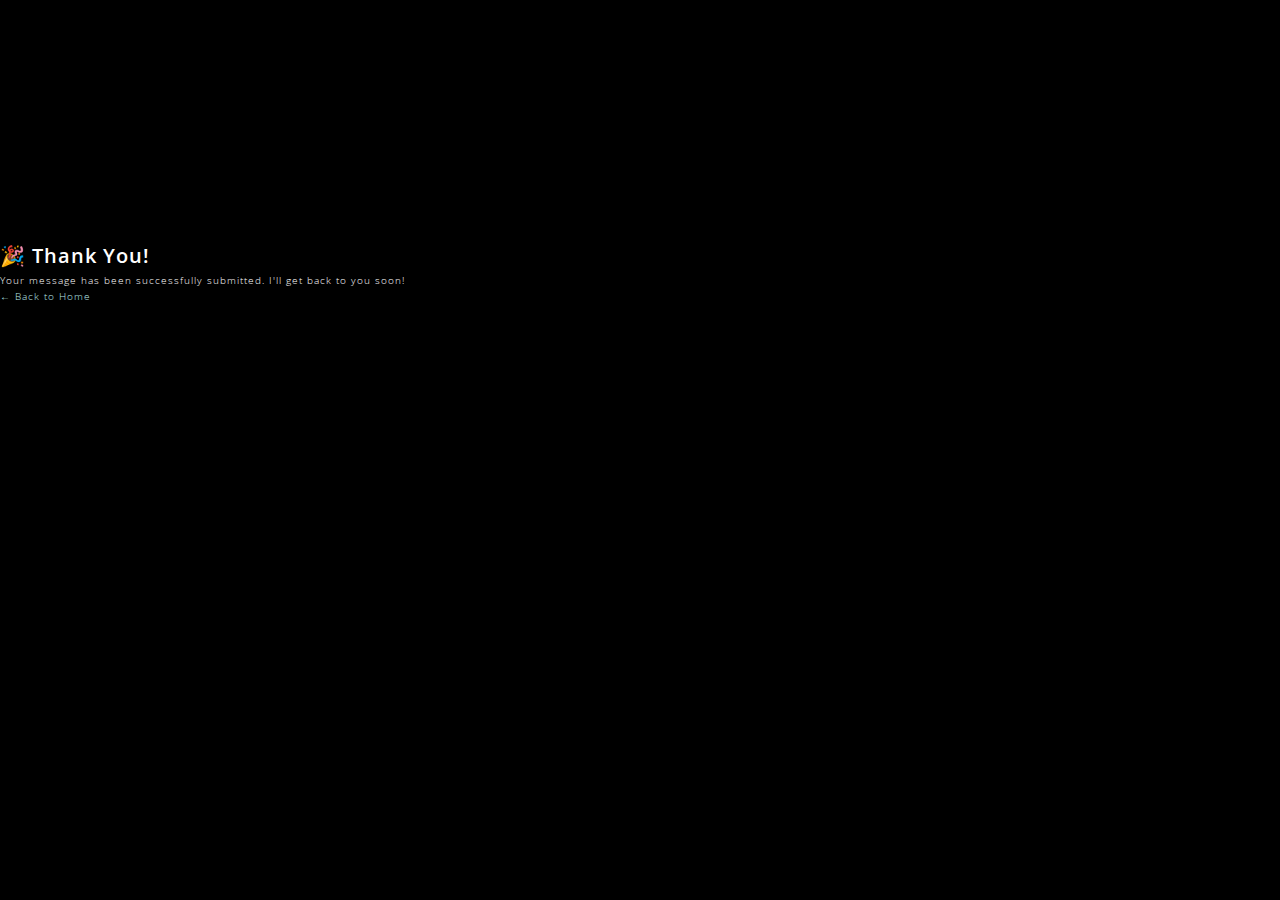
<file: thank-you.html>
<!DOCTYPE html>
<html lang="en">
<head>
  <meta charset="UTF-8">
  <title>Thank You</title>
  <link rel="stylesheet" href="./assets/css/styles.css">
</head>
<body class="body-wrap">
  <section class="thank-you">
    <div class="container">
      <h1>🎉 Thank You!</h1>
      <p>Your message has been successfully submitted. I'll get back to you soon!</p>
      <a href="index.html">← Back to Home</a>
    </div>
  </section>
</body>
</html>
</file>
<file: assets/css/styles.css>
@import url("https://fonts.googleapis.com/css2?family=Open+Sans:ital,wght@0,300;0,400;0,700;0,800;1,600&display=swap");
:root {
  --bg-color: #ffffff;
  --text-color: #0a0a0a;
  --card-bg: #f0f0f0;
}

[data-theme="dark"] {
  --bg-color: #0a0a0a;
  --text-color: #ffffff;
  --card-bg: #1a1a1a;
}


#skills {
  padding: 5rem 0;
  background: #0a0a0a;
}
#skills .section-title {
  color: #fff;
  font-size: 2.5rem;
  text-align: center;
  margin-bottom: 3rem;
  position: relative;
}
#skills .section-title::after {
  content: "";
  width: 60px;
  height: 4px;
  background: #00ffd5;
  position: absolute;
  left: 50%;
  transform: translateX(-50%);
  bottom: -10px;
  border-radius: 2px;
}
#skills .skills-grid {
  display: grid;
  grid-template-columns: repeat(auto-fit, minmax(100px, 1fr));
  gap: 20px;
  justify-items: center;
  align-items: center;
  margin-top: 2rem;
}
#skills .skills-grid .skill {
  display: flex;
  flex-direction: column;
  align-items: center;
  font-size: 14px;
  text-align: center;
  color: var(--text-color, #ffffff);
  background: #1a1a1a;
  padding: 1.5rem;
  border-radius: 10px;
  width: 120px;
  transition: transform 0.3s ease, box-shadow 0.3s ease;
  opacity: 0;
  transform: translateY(20px);
}
#skills .skills-grid .skill i {
  font-size: 40px;
  margin-bottom: 10px;
}
#skills .skills-grid .skill span {
  display: block;
  color: #ccc;
  font-size: 1rem;
  margin-top: 0.5rem;
}
#skills .skills-grid .skill:hover {
  transform: translateY(-5px);
  box-shadow: 0 4px 20px rgba(0, 255, 213, 0.2);
}
#skills .skills-grid .skill.fade-in-up {
  opacity: 1;
  transform: translateY(0);
}

html {
  --mainColor: #34a3a3;
  --secondColor: #bae8e8;
  --thirdColor: #27496d;
  --pink: #fb839e;
  --green-alt: #06d79c;
  --purple: #8a49ff;
  --bg: black;
  --darkBlue: #0b0b0f;
  --white: white;
  --whiteLight: #ffffffcc;
}

html[data-theme=light] {
  --mainColor: #39a2db;
  --secondColor: #a2dbfa;
  --thirdColor: #39a2db;
  --pink: #ff94cc;
  --green-alt: #a8dadc;
  --purple: #a239ea;
  --bg: #fff;
  --darkBlue: #fcfcfc;
  --white: #131313;
  --whiteLight: #343a40;
}

::-webkit-scrollbar {
  width: 5px;
  border-radius: 10px 0;
}

::-webkit-scrollbar-track {
  background-color: var(--bg);
}

::-webkit-scrollbar-thumb {
  background-color: var(--mainColor);
}

.intro {
  background: var(--bg);
  position: fixed;
  top: 0;
  left: 0;
  width: 100%;
  height: 100%;
  display: flex;
  justify-content: center;
  align-items: center;
  flex-direction: column;
  z-index: 1000;
}
.intro-text {
  color: var(--thirdColor);
  font-family: "Open Sans", sans-serif;
  font-size: 2em;
}
.intro-btn {
  display: block;
  padding: 14px 18px;
  font-weight: 800;
  font-size: 12px;
  letter-spacing: 6px;
  color: var(--white);
  border: 1px solid var(--white);
  outline: none;
  font-family: "Open Sans", sans-serif;
  overflow: hidden;
  background: none;
  transition: 0.8s ease-out;
  position: relative;
  margin-top: 2em;
  z-index: 10;
  transform: translateX(-75%);
}
.intro-btn:hover {
  color: var(--bg);
  cursor: crosshair;
}
.intro-btn::before {
  content: "";
  position: absolute;
  background: var(--white);
  left: 0;
  right: 0;
  bottom: 0;
  top: 100%;
  transition: top 0.8s ease-out;
  z-index: -9;
}
.intro-btn:hover::before {
  top: 0;
}

.slider {
  background: var(--green-alt);
  position: fixed;
  top: 0;
  left: 0;
  width: 100%;
  height: 100%;
  transform: translateY(100%);
  z-index: 1000;
}
.slider-2 {
  background: var(--purple);
  position: fixed;
  top: 0;
  left: 0;
  width: 100%;
  height: 100%;
  transform: translateY(100%);
  z-index: 1000;
}

.hide {
  background: var(--bg);
  overflow: hidden;
}
.hide span {
  transform: translateY(100%);
  display: inline-block;
}

.cursor-effect {
  width: 2.5rem;
  height: 2.5rem;
  border-radius: 50%;
  transform: translate(-50%, -50%);
  pointer-events: none;
  position: absolute;
  transition: all 0.3s ease;
  z-index: 1000;
  -webkit-backdrop-filter: invert(1);
          backdrop-filter: invert(1);
}

.link-grow {
  transform: scale(2);
  transform-origin: 100% 100%;
  background: rgba(255, 255, 255, 0.3);
}

.effect-wrap .effect {
  position: absolute;
  z-index: 1;
}
.effect-wrap .effect-1 {
  width: 20px;
  height: 20px;
  border: 3px solid var(--purple);
  right: 10%;
  bottom: 10%;
  animation: spin 10s linear infinite;
}
.effect-wrap .effect-2 {
  left: 3%;
  bottom: 20%;
  width: 40px;
  display: flex;
  flex-wrap: wrap;
  justify-content: space-between;
  animation: topBounce 3s ease-in-out infinite;
}
.effect-wrap .effect-2 div {
  height: 3px;
  width: 3px;
  background-color: var(--pink);
  margin: 0 3px 8px;
  border-radius: 50%;
}
.effect-wrap .effect-3 {
  border-top: 25px solid transparent;
  border-left: 25px solid var(--green-alt);
  left: 30%;
  top: 10%;
  animation: spin 15s linear infinite;
}
.effect-wrap .effect-3::before {
  content: "";
  border-top: 30px solid transparent;
  border-left: 30px solid var(--mainColor);
  position: absolute;
  opacity: 0.5;
  right: 0px;
  top: -25px;
}

@keyframes spin {
  0% {
    transform: rotate(0deg);
  }
  100% {
    transform: rotate(360deg);
  }
}
@keyframes topBounce {
  0%, 100% {
    transform: translateY(0);
  }
  50% {
    transform: translateY(25px);
  }
}
.inner {
  background: var(--green-alt);
  border-radius: 10px;
  max-width: 250px;
  -webkit-clip-path: circle(10% at 83% 18%);
          clip-path: circle(10% at 83% 18%);
  padding: 2rem;
  transition: all 0.6s ease-in-out;
  position: absolute;
  top: 0.5rem;
  right: 2rem;
  z-index: 100;
}
.inner:hover {
  -webkit-clip-path: circle(75%);
          clip-path: circle(75%);
  background: linear-gradient(to bottom left, var(--green-alt), var(--darkBlue));
}
.inner span {
  float: right;
  color: var(--white);
  font-style: italic;
  font-weight: bold;
  transition: color 0.5s;
  position: relative;
  margin-right: 5%;
}
.inner:hover span {
  color: rgba(255, 255, 255, 0);
}
.inner h1 {
  color: var(--white);
  padding: 0.75rem 0;
  margin-bottom: 0.75rem;
}
.inner p {
  color: var(--white);
  font-size: 0.8rem;
  line-height: 1.6;
  font-weight: 300;
}
.inner a {
  text-decoration: none;
  color: var(--white);
  font-size: 0.75rem;
  border-bottom: 3px dotted var(--mainColor);
}

input[type=checkbox] {
  height: 0;
  width: 0;
  visibility: hidden;
}
input[type=checkbox]:checked + label {
  background: var(--mainColor);
}
input[type=checkbox]:checked + label:after {
  left: calc(100% - 5px);
  transform: translateX(-100%);
}

.toggle {
  cursor: pointer;
  text-indent: -9999px;
  width: 52px;
  height: 27px;
  background: lightgray;
  float: right;
  border-radius: 100px;
  position: absolute;
  bottom: 8%;
  right: 50%;
  left: 50%;
  transform: translate(-50%, -50%);
}
.toggle:after {
  content: "";
  position: absolute;
  top: 3px;
  left: 3px;
  width: 20px;
  height: 20px;
  background: #fff;
  border-radius: 90px;
  transition: 0.3s;
}
.toggle:active:after {
  width: 45px;
}

html.transition,
html.transition *,
html.transition *:before,
html.transition *:after {
  transition: all 750ms !important;
  transition-delay: 0 !important;
}

* {
  margin: 0;
  padding: 0;
  box-sizing: border-box;
  outline: none;
}

::before,
::after {
  box-sizing: border-box;
}

h1,
h2,
h3,
h4,
h5,
h6 {
  color: var(--white);
  font-weight: 600;
}

body {
  font-size: 10px;
  line-height: 1.6;
  letter-spacing: 1px;
  font-family: "Open Sans", sans-serif;
  font-weight: 300;
  color: var(--white);
  min-height: 100vh;
  max-width: 100%;
  background: var(--bg);
  -webkit-tap-highlight-color: transparent;
  overflow-x: hidden;
  scroll-behavior: smooth;
}

a {
  text-decoration: none;
  color: var(--secondColor);
  cursor: crosshair;
}

img {
  vertical-align: middle;
  max-width: 100%;
}

.container {
  margin: auto;
  width: 100%;
  max-width: 1480px;
}

button {
  font-family: inherit;
  font-weight: inherit;
}

section {
  padding: 15rem 0;
}

.section-title {
  padding: 0 15px;
  width: 100%;
  margin-bottom: 40px;
}
.section-title h2 {
  text-align: center;
  font-size: 40px;
}

@font-face {
  font-family: "the_historia_demoregular";
  src: url("../fonts/fontsfree-net-thehistoriademo-webfont.woff2") format("woff2"), url("../fonts/fontsfree-net-thehistoriademo-webfont.woff") format("woff");
}
@media screen and (max-width: 900px) {
  .about {
    padding: 2rem 2rem !important;
  }
}
@media screen and (max-width: 768px) {
  header .landing-text h1 {
    padding: 3rem !important;
  }
  header .nav-list {
    margin-top: 2.5rem;
    flex-direction: column;
  }
  header .nav-list li {
    margin: 1rem 0;
  }
  header .nav-list li .nav-link {
    font-size: 1.3rem;
  }
  .portfolio {
    margin-top: 12rem;
  }
  .about-heading h2,
  .services-heading h2,
  .contact-title h2 {
    font-size: 1.5rem !important;
  }
  .footer-links:nth-child(1) {
    margin-right: 5em !important;
  }
  .more-about-content {
    flex-direction: column;
    flex-wrap: wrap;
  }
  .more-about-img, .more-about-text {
    width: 100% !important;
    margin: 2rem auto;
  }
  .cursor-effect {
    display: none;
  }
  .about .container {
    flex-direction: column;
    flex-wrap: wrap;
  }
  .about .container .profile-img {
    margin-bottom: 2.5rem;
  }
}
@media screen and (max-width: 600px) {
  .landing-text h1 {
    font-size: 5rem !important;
    padding: 2rem;
  }
  .nav-list {
    margin-top: -1rem !important;
  }
  .nav-list .nav-link {
    font-size: 3.5rem !important;
  }
  .menu-toggler {
    top: 2.2rem;
    right: 1rem;
    width: 1.5rem;
    height: 1rem;
  }
  .about {
    margin-top: 9rem !important;
  }
  .about .container {
    flex-direction: column;
  }
  .about .container .profile-img {
    margin: 0 2rem 4rem 1rem;
  }
  .logo {
    top: 2.2rem;
    left: 1rem;
    width: 4rem !important;
    padding: 0.6rem 0.3rem !important;
  }
  .logo h2 {
    font-size: 1.2rem !important;
  }
  .project {
    padding: 4em !important;
  }
  .contact .container {
    padding: 0px 20px !important;
  }
  .contact .container form {
    width: 100% !important;
    min-width: 0 !important;
  }
  .contact .container form .input-row {
    flex-direction: column;
  }
  .contact .container form .input-row .side {
    width: 100% !important;
    margin-bottom: 50px;
  }
  .contact .container form .textarea {
    margin-top: 0 !important;
  }
  .sub {
    font-size: 0.9rem !important;
    margin: 0px 0 60px !important;
  }
  .services {
    margin-top: 6rem !important;
    padding: 4rem 1rem !important;
  }
  .about-content p {
    margin-top: 0rem !important;
    font-size: 0.8rem !important;
  }
  .contact-title {
    padding: 6rem 2rem 2rem 6rem !important;
  }
  .footer-links:nth-child(1) {
    margin-bottom: 5em;
    margin-right: -6em !important;
  }
  .effect-3 {
    top: 12rem !important;
    left: 5rem !important;
  }
  .inner {
    top: 1rem !important;
    max-width: 220px !important;
    padding: 1rem;
  }
  .inner span {
    display: none;
  }
}
@media screen and (max-width: 350px) {
  header .landing-text {
    flex-direction: column;
  }
  header .landing-text h1 {
    font-size: 5rem;
  }
  .profile-img {
    max-width: 400px;
  }
  .services-heading h2 {
    font-size: 1.2rem !important;
  }
  .services-content p,
  .about-content {
    font-size: 0.6rem;
  }
}
@media screen and (max-width: 300px) {
  .services-heading h2 {
    font-size: 1rem !important;
  }
  .project-box {
    padding: 1.4rem !important;
  }
}
@media screen and (max-width: 360px) {
  .service-item p {
    font-size: 0.67rem !important;
  }
}
.about {
  margin-top: 13rem;
  padding: 2rem 6rem;
  position: relative;
}
.about .container {
  display: flex;
  align-items: center;
  justify-content: center;
}
.about .container .about-heading {
  text-align: center;
  text-transform: uppercase;
  line-height: 0;
  margin-bottom: 3rem;
}
.about .container .about-heading h2 {
  font-size: 3rem;
  opacity: 1;
}
.about .container .profile-img {
  flex: 1;
  margin-right: 2.5rem;
  z-index: 100;
  position: relative;
}
.about .container .profile-img img {
  width: 510px;
  height: auto;
  -o-object-fit: cover;
     object-fit: cover;
  filter: grayscale(100%);
  transition: 0.3s;
}
.about .container .profile-img img:hover {
  filter: none;
  transform: scale(1.05);
}
.about .container .about-content {
  flex: 1;
  font-size: 1rem;
  line-height: 2;
}
.about .container .about-content p {
  margin-top: 5rem;
  font-weight: 300;
  text-align: left;
  color: var(--white);
}
.about .container .about-content p a {
  font-weight: 700;
  color: var(--mainColor);
}

.about-cta {
  text-align: center;
  margin: 2rem 0;
  font-size: 0.95em;
}
.about-cta span {
  margin-left: 10px;
}
.about-cta a {
  font-weight: 800;
  position: relative;
  color: var(--green-alt);
}
.about-cta a::before {
  position: absolute;
  content: "";
  bottom: 0;
  left: 0;
  height: 1px;
  width: 0%;
  background-color: var(--secondColor);
  transition: width 0.3s ease;
}
.about-cta a:hover::before {
  width: 100%;
}
.about-cta .exp-cta {
  color: var(--pink);
  margin-left: 10px;
}

.contact {
  background: var(--bg);
  max-width: 1480px;
  margin: 6rem auto 0 auto;
  padding-top: 4rem;
}
.contact-title {
  display: flex;
  flex-direction: column;
  padding: 6rem 6rem 2rem 6rem;
  text-align: right;
}
.contact-title h5 {
  text-transform: uppercase;
  color: var(--whiteLight);
  font-size: 0.8rem;
  letter-spacing: 3px;
}
.contact-title h2 {
  font-size: 2.2rem;
  text-transform: capitalize;
  letter-spacing: -1px;
}
.contact .container {
  display: flex;
  align-items: center;
  flex-direction: column;
  padding: 60px 0;
}
.contact .container .sub {
  text-align: center;
  line-height: 1.3;
  font-size: 1.3rem;
  color: var(--whiteLight);
  margin: 50px 0 60px;
}
.contact .container form {
  width: 70%;
  min-width: 450px;
}
.contact .container form .input-row {
  display: flex;
  justify-content: space-between;
}
.contact .container form .input-row .side {
  width: 45%;
}
.contact .container form label {
  margin-top: 20px;
  display: block;
  text-transform: capitalize;
  color: #868f97;
  font-size: 12px;
  margin-bottom: 5px;
}
.contact .container form input,
.contact .container form textarea {
  border: 0;
  border-radius: 0;
  box-sizing: border-box;
  border-bottom: 1px solid var(--white);
  background: transparent;
  outline: none;
  box-shadow: none;
  text-align: left;
  font-size: 14.5px;
  width: 100%;
  color: var(--white);
  padding: 0.6em 0.6em 0.6em 0;
}
.contact .container form .textarea {
  margin-top: 99px;
}
.contact .container form .textarea textarea {
  resize: none;
  line-height: 1.4;
}
.contact .container form button {
  outline: none;
  cursor: pointer;
  text-transform: capitalize;
  color: var(--white);
  padding: 15px 30px;
  background: transparent;
  border: 1px solid var(--mainColor);
  display: block;
  margin: 80px auto 0;
  position: relative;
  color: var(--mainColor);
}
.contact .container form button:hover {
  color: var(--white);
  background: var(--mainColor);
  transition: 0.3s all ease;
}

header {
  width: 100%;
  height: 100vh;
  background: var(--darkBlue);
  position: relative;
}
header .landing-text {
  position: absolute;
  top: 50%;
  left: 50%;
  transform: translate(-50%, -50%);
  text-align: center;
  width: 100%;
  z-index: 10;
  -webkit-user-select: none;
     -moz-user-select: none;
          user-select: none;
}
header .landing-text h1 {
  font-size: 10rem;
  font-family: "the_historia_demoregular", sans-serif;
  padding: 1rem;
  background: linear-gradient(to top, var(--mainColor), var(--secondColor));
  -webkit-background-clip: text;
  background-clip: text;
  -webkit-text-fill-color: transparent;
  letter-spacing: 5px;
}
header .landing-text p {
  font-size: 0.9rem;
  padding: 0 1rem;
}

.logo img {
  position: fixed;
  top: 1rem;
  left: 2rem;
  width: 4rem;
  background-color: rgba(var(--bg), 0.75);
  padding: 0.3rem;
  z-index: 101;
  -webkit-user-select: none;
     -moz-user-select: none;
          user-select: none;
}

.project {
  max-width: 1480px;
  margin: auto;
  padding: 6rem 0;
}
.project h5 {
  text-transform: uppercase;
  color: var(--whiteLight) !important;
  font-size: 0.8rem;
  letter-spacing: 3px;
}
.project h2 {
  font-size: 2.2rem;
  text-transform: capitalize;
  letter-spacing: -1px;
}
.project-item-container {
  display: grid;
  grid-template-columns: repeat(auto-fit, minmax(18rem, 1fr));
  grid-gap: 4rem;
  color: var(--bg);
  margin: 6rem auto 0 auto;
  max-width: 1720px;
  width: 100%;
}
.project-box {
  padding: 2rem;
  height: 18rem;
  display: flex;
  flex-direction: column;
  gap: 3rem;
  position: relative;
}
@media only screen and (max-width: 56.25em) {
  .project-box {
    height: 18rem;
  }
}
.project-box:hover {
  border: solid 2px var(--white);
  color: var(--white);
}
.project .project-box:nth-child(1):hover:after {
  outline: 2px solid lightblue;
  background: lightblue;
}
.project .project-box:nth-child(2):hover:after {
  background: lightcoral;
  outline: 2px solid lightcoral;
}
.project .project-box:nth-child(3):hover:after {
  background: lightcyan;
  outline: 2px solid lightcyan;
}
.project .project-box:nth-child(4):hover:after {
  background: lightgray;
  outline: 2px solid lightslategray;
}
.project .project-box:nth-child(4):hover:after .project-box__link {
  width: -moz-min-content;
  width: min-content;
}
.project .project-box:nth-child(5):hover:after {
  background: lightgreen;
  outline: 2px solid lightgreen;
}
.project .project-box:nth-child(5):hover:after .project-box__link {
  width: -moz-min-content;
  width: min-content;
}
.project .project-box:nth-child(6):hover:after {
  background: lightyellow;
  outline: 2px solid lightyellow;
}
.project .project-box:nth-child(6):hover:after .project-box__link {
  width: -moz-min-content;
  width: min-content;
}
.project .project-box:nth-child(7):hover:after {
  background: lightseagreen;
  outline: 2px solid lightseagreen;
}
.project .project-box:nth-child(7):hover:after .project-box__link {
  width: -moz-min-content;
  width: min-content;
}
.project .project-box:nth-child(8):hover:after {
  background: lightpink;
  outline: 2px solid lightpink;
}
.project .project-box:nth-child(8):hover:after .project-box__link {
  width: -moz-min-content;
  width: min-content;
}
.project-box__link {
  align-self: flex-end;
  width: 25%;
  display: flex;
  justify-content: flex-end;
  align-items: center;
}
@media only screen and (max-width: 56.25em) {
  .project-box__link {
    width: 30%;
  }
}
.project-box__link a ion-icon {
  width: 35px;
  height: 25px;
  color: var(--white);
}
.project-box__content {
  align-self: center;
}
.project-box__content h3 {
  margin-bottom: 3rem;
  letter-spacing: -0.5px;
  line-height: 2rem;
  font-size: 1.5rem;
  font-weight: 800;
  text-transform: capitalize;
  color: var(--whiteLight);
}
.project-box__content h5 {
  color: var(--secondColor);
  font-size: 1em;
  font-weight: 400;
}

.project-box {
  position: relative;
  background: var(--bg);
  border: 1px solid var(--white);
}
.project-box:after {
  content: "";
  position: absolute;
  width: 103%;
  height: 101%;
  top: 1rem;
  right: 0.5rem;
  z-index: -1;
}
.project-box:hover {
  background: none;
  background-color: var(--darkBlue);
  transition: all 0.2s ease;
}
.project-box:hover:after {
  transition: all 0.2s ease;
}
.project-box__absolute-link {
  position: absolute;
  top: 0;
  left: 0;
  width: 100%;
  height: 100%;
}

.services {
  margin: 6rem 0;
  background: var(--bg);
}
.services .services-content {
  text-align: center;
}
.services .services-content .services-heading {
  text-align: center;
  text-transform: uppercase;
  line-height: 0;
  margin-bottom: 3rem;
}
.services .services-content .services-heading h2 {
  font-size: 3rem;
  opacity: 1;
  margin: 1rem 0 6rem;
}
.services .services-content .services-heading h2 span {
  color: var(--mainColor);
}
.services .service-item-container {
  width: 100%;
  display: flex;
  justify-content: space-evenly;
  align-items: center;
  text-align: center;
  flex-wrap: wrap;
}
.services .service-item-container .service-item {
  display: flex;
  flex-direction: column;
  justify-content: space-around;
  align-items: center;
  border-radius: 10px;
  width: 350px;
  height: 300px;
  padding: 20px 25px;
  margin: 20px;
  position: relative;
}
.services .service-item-container .service-item:hover {
  box-shadow: inset 6px 6px 30px rgba(246, 246, 246, 0.2);
  transition: all 0.3s ease;
}
.services .service-item-container .service-item ion-icon {
  width: 55px;
  height: 55px;
  color: var(--mainColor);
}
.services .service-item-container .service-item h5 {
  color: var(--white);
  letter-spacing: 1px;
  font-size: 1.2rem;
  margin: 10px 0;
}
.services .service-item-container .service-item p {
  color: var(--whiteLight);
  font-size: 1.4em;
}

.footer {
  background: var(--bg);
  padding: 8rem 5rem 5rem;
  position: relative;
  z-index: 1;
}
.footer hr {
  border-color: var(--whiteLight);
  border-width: 1px;
  margin-bottom: 4rem;
  opacity: 0.4;
}
.footer-head {
  margin-top: 2rem;
  font-size: 1rem;
  font-weight: 500;
}
.footer-head h5 {
  text-transform: uppercase;
  letter-spacing: 0.2em;
  margin-bottom: 15px;
}
.footer-head .link-container {
  color: var(--thirdColor);
  display: flex;
  flex-wrap: wrap;
}
.footer-head .link-container .footer-links:nth-child(1) {
  margin-right: 15em;
}
.footer-head .link-container .footer-links:nth-child(2) {
  display: flex;
  flex-direction: row;
}
.footer-head .link-container .footer-links:nth-child(2) p {
  margin-left: 1.5rem;
}
.footer-head .link-container .footer-links p {
  margin-bottom: 16px;
}
.footer-head .link-container .footer-links p a {
  color: var(--mainColor);
}
.footer-head .link-container .footer-links p a:hover {
  transition: 0.3s;
  color: var(--thirdColor);
}
.footer-copy {
  color: var(--whiteLight);
  padding: 140px 0 0;
  text-align: right;
  font-size: 1rem;
}

.more-about {
  padding: 2rem;
  width: 100%;
  height: 100%;
  margin: auto;
  font-size: 0.9rem;
  color: var(--whiteLight);
}
.more-about h2 {
  font-size: 2.3rem;
  text-transform: uppercase;
  margin: 2rem 0 5rem;
}
.more-about h2 span {
  color: var(--secondColor);
}
.more-about-content {
  display: flex;
  flex-wrap: wrap;
  margin: auto;
  width: 100%;
  justify-content: space-between;
}
.more-about-img {
  width: 40%;
  height: auto;
  padding: 0 15px;
  -webkit-user-select: none;
     -moz-user-select: none;
          user-select: none;
  max-width: 400px;
  z-index: 100;
}
.more-about-text {
  width: 60%;
  padding: 0 15px;
}
.more-about-text h3 {
  font-size: 1.2rem;
  margin: 5rem 0 2.5rem;
}
.more-about-text .skills {
  display: flex;
  flex-wrap: wrap;
}
.more-about-text .skills .skill-item {
  background: rgba(var(--darkBlue), 0.7);
  border: 1px solid var(--mainColor);
  padding: 5px 15px;
  margin: 0 10px 10px 0;
  border-radius: 20px;
}
.more-about-text .tabs {
  margin-top: 4rem;
}
.more-about-text .tabs .tab-item {
  padding: 2px;
  background-color: transparent;
  border: none;
  display: inline-block;
  color: var(--thirdColor);
  font-size: 1.1rem;
  cursor: crosshair;
  font-weight: 500;
  font-family: inherit;
  -webkit-user-select: none;
     -moz-user-select: none;
          user-select: none;
  margin-right: 30px;
  position: relative;
  opacity: 0.5;
  transition: all 0.3s ease;
}
.more-about-text .tabs .tab-item:last-child {
  margin: 0;
}
.more-about-text .tabs .tab-item::before {
  content: "";
  position: absolute;
  left: 0;
  bottom: 0;
  width: 0%;
  height: 1px;
  background-color: var(--thirdColor);
  transition: width 0.3s ease;
}
.more-about-text .tabs .tab-item:hover::before {
  width: 100%;
}
.more-about-text .tabs .tab-item.active {
  color: var(--mainColor);
  opacity: 1;
  cursor: crosshair;
}
.more-about-text .tabs .tab-item.active::before {
  width: 100%;
  background-color: var(--mainColor);
}

.tab-content {
  padding: 40px 0;
  display: none;
}
.tab-content .timeline {
  position: relative;
}
.tab-content .timeline::before {
  content: "";
  position: absolute;
  height: 100%;
  width: 1px;
  top: 0;
  left: 5px;
  background-color: var(--mainColor);
}
.tab-content .timeline-item {
  margin-bottom: 30px;
  position: relative;
  padding: 10px 0 0 40px;
}
.tab-content .timeline-item::before {
  content: "";
  position: absolute;
  height: 11px;
  width: 11px;
  background-color: var(--mainColor);
  left: 0;
  top: 16px;
  border-radius: 50%;
}
.tab-content .timeline-item .date {
  display: block;
  color: var(--mainColor);
  font-weight: 400;
  margin: 0 0 10px;
}
.tab-content .timeline-item h4 {
  font-size: 1.1rem;
  margin: 0 0 10px;
}
.tab-content .timeline-item h4 span {
  font-weight: 400;
  font-style: italic;
}
.tab-content .timeline-item ul {
  list-style-type: square;
}
.tab-content .timeline-item ul li {
  margin-bottom: 1rem;
}
.tab-content .timeline-item:last-child {
  margin-bottom: 0;
}
.tab-content.active {
  display: block;
}

#skills {
  padding: 5rem 0;
  background: var(--bg-color);
}
#skills .section-title {
  color: var(--text-color);
  font-size: 2.5rem;
  text-align: center;
  margin-bottom: 3rem;
  position: relative;
}
#skills .section-title::after {
  content: "";
  width: 60px;
  height: 4px;
  background: #00ffd5;
  position: absolute;
  left: 50%;
  transform: translateX(-50%);
  bottom: -10px;
  border-radius: 2px;
}
#skills .skills-grid {
  display: grid;
  grid-template-columns: repeat(auto-fit, minmax(100px, 1fr));
  gap: 20px;
  justify-items: center;
  align-items: center;
  margin-top: 2rem;
}
#skills .skills-grid .skill {
  display: flex;
  flex-direction: column;
  align-items: center;
  font-size: 14px;
  text-align: center;
  color: var(--text-color);
  background: var(--bg-color);
  padding: 1.5rem;
  border-radius: 10px;
  width: 120px;
  transition: transform 0.3s ease, box-shadow 0.3s ease;
  opacity: 0;
  transform: translateY(20px);
}
#skills .skills-grid .skill i {
  font-size: 40px;
  margin-bottom: 10px;
}
#skills .skills-grid .skill span {
  display: block;
  color: var(--text-color);
  font-size: 1rem;
  margin-top: 0.5rem;
}
#skills .skills-grid .skill:hover {
  transform: translateY(-5px);
  box-shadow: 0 4px 20px rgba(0, 255, 213, 0.2);
}
#skills .skills-grid .skill.fade-in-up {
  opacity: 1;
  transform: translateY(0);
}/*
# sourceMappingURL=styles.css.map */
</file>
